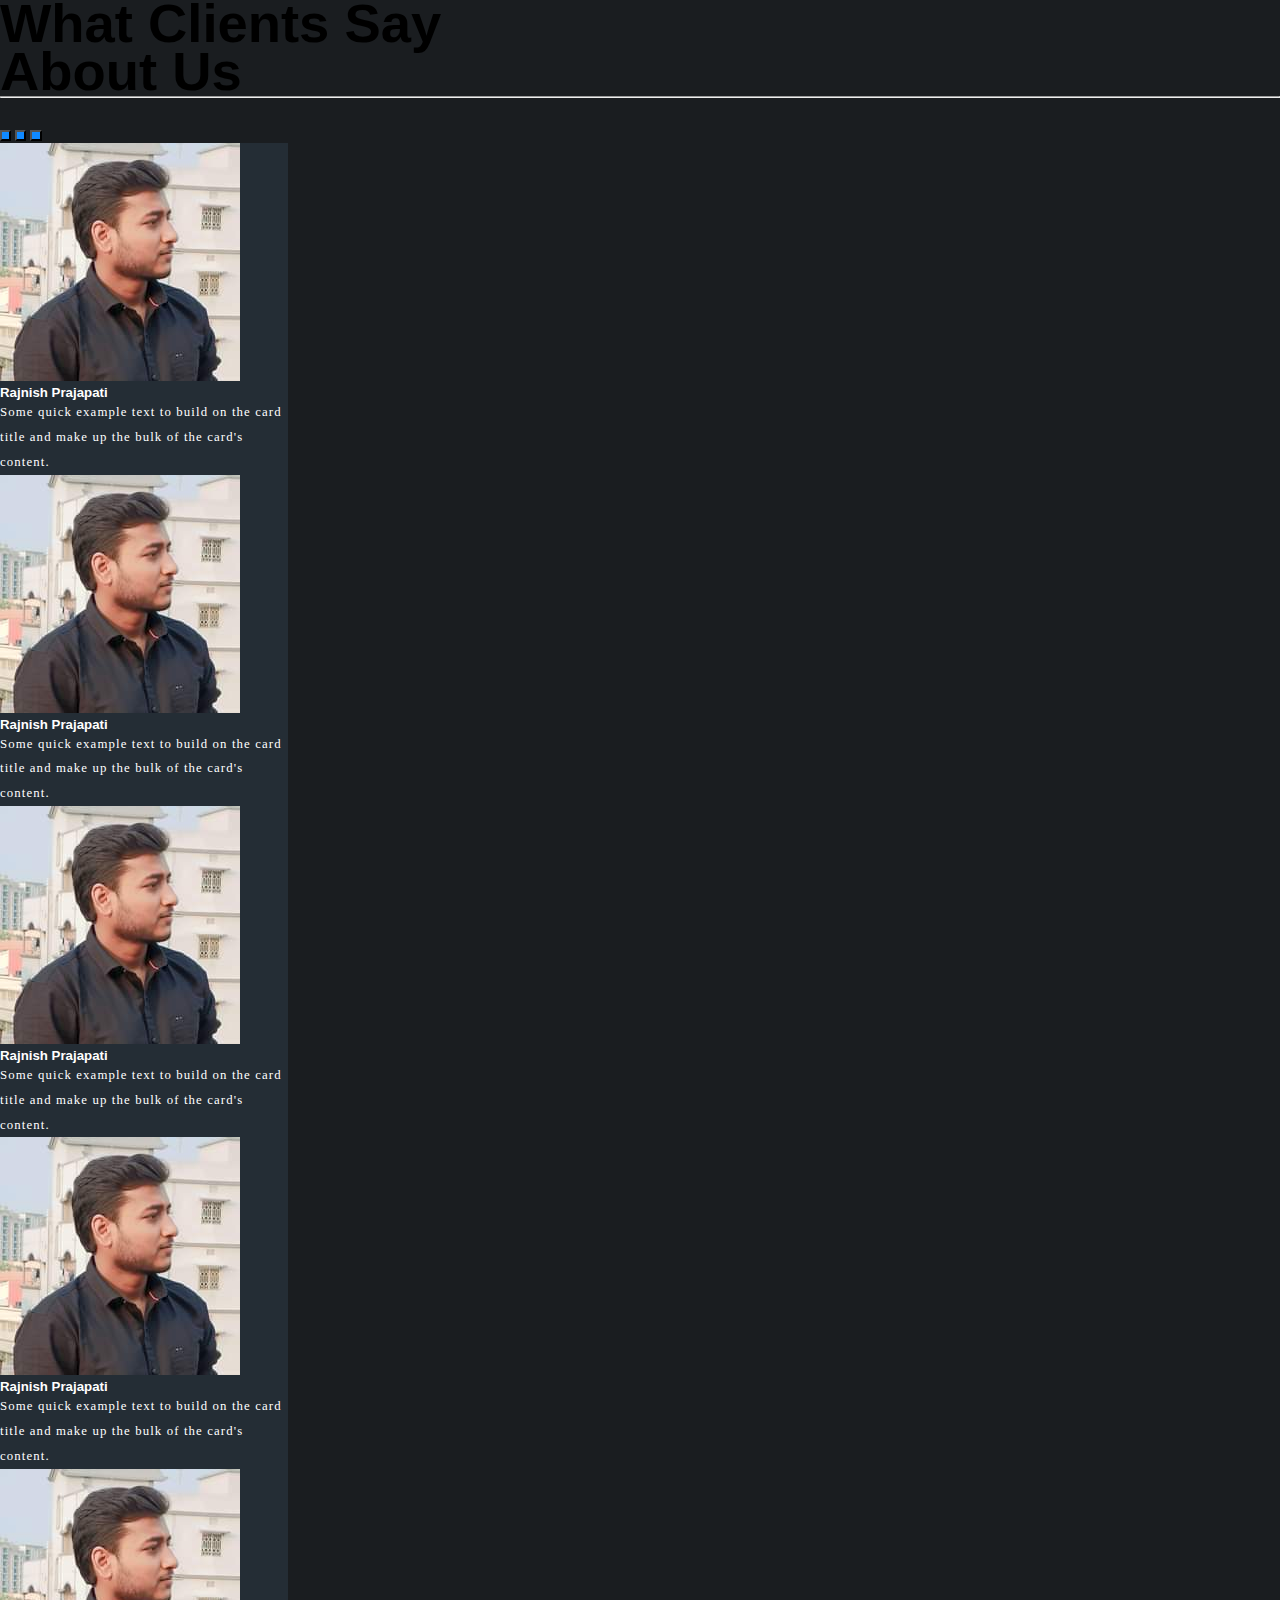
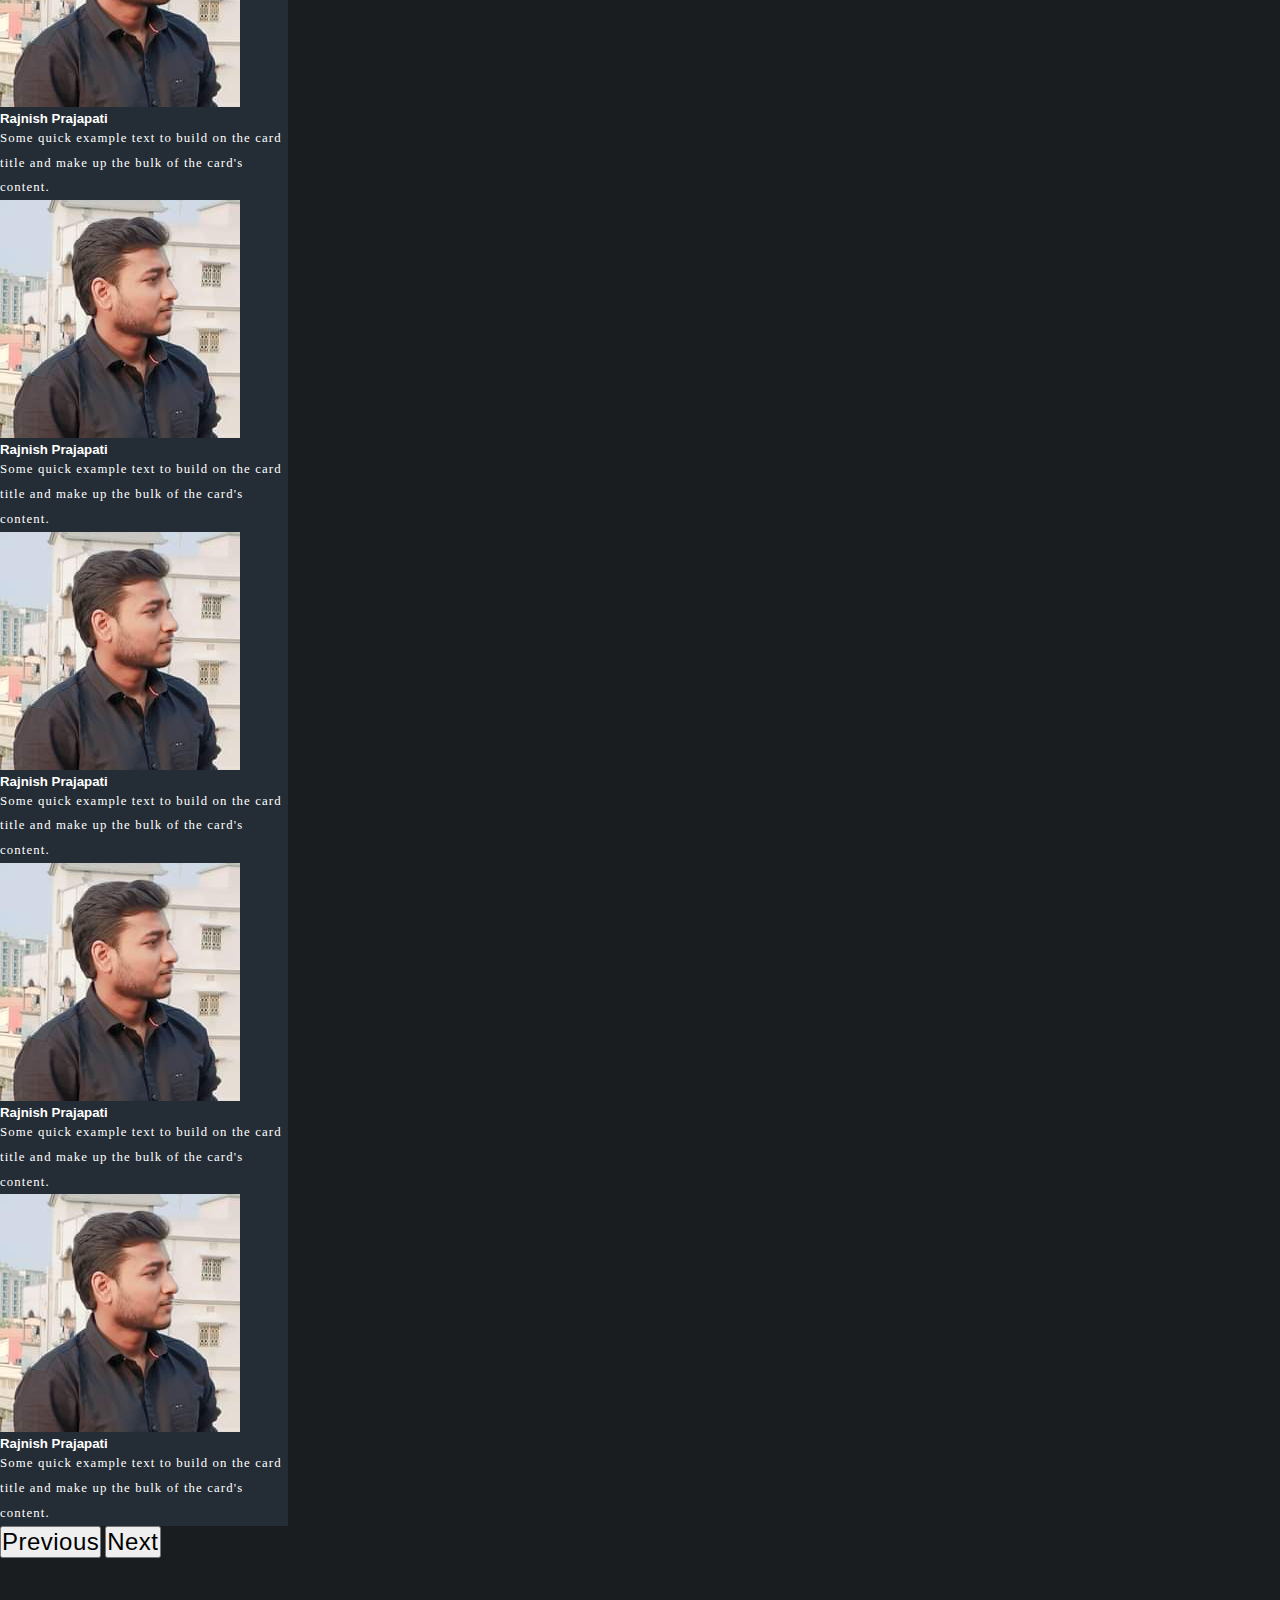
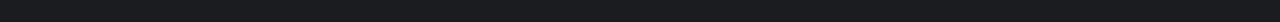
<file: gallery.html>
<!DOCTYPE html>
<html lang="en">

<head>
    <meta charset="UTF-8">
    <meta http-equiv="X-UA-Compatible" content="IE=edge">
    <meta name="viewport" content="width=device-width, initial-scale=1.0">
    <link rel="stylesheet" href="https://cdnjs.cloudflare.com/ajax/libs/font-awesome/6.4.0/css/all.min.css"
        integrity="sha512-iecdLmaskl7CVkqkXNQ/ZH/XLlvWZOJyj7Yy7tcenmpD1ypASozpmT/E0iPtmFIB46ZmdtAc9eNBvH0H/ZpiBw=="
        crossorigin="anonymous" referrerpolicy="no-referrer" />
    <title>BP2</title>
    <link href="https://cdn.jsdelivr.net/npm/bootstrap@5.3.0/dist/css/bootstrap.min.css" rel="stylesheet"
        integrity="sha384-9ndCyUaIbzAi2FUVXJi0CjmCapSmO7SnpJef0486qhLnuZ2cdeRhO02iuK6FUUVM" crossorigin="anonymous">
    <link rel="stylesheet" href="style.css">
</head>

<body>


 <!--  Testimomial section starts -->

 <section class="common-section mb-5 pt-5 bg-color">
    <div class="container text-center common-title fw-bold">
        <h2 class="text-white"> What Clients Say <br> About Us</h2>
    </div>
    <hr class="w-25 mx-auto ">
    </div>

    <div id="carouselExampleIndicators" class="carousel slide">
        <div class="carousel-indicators">
            <button type="button" data-bs-target="#carouselExampleIndicators" data-bs-slide-to="0" class="active"
                aria-current="true" aria-label="Slide 1"></button>
            <button type="button" data-bs-target="#carouselExampleIndicators" data-bs-slide-to="1"
                aria-label="Slide 2"></button>
            <button type="button" data-bs-target="#carouselExampleIndicators" data-bs-slide-to="2"
                aria-label="Slide 3"></button>
        </div>
        <div class="carousel-inner">
            <div class="carousel-item active">
                <div class="container">
                    <div class="row">
                        <div class="col-12 col-lg-4">
                            <div class="d-flex justify-content-center align-items-center ">
                                <div class="card px-3 py-4" style="width: 18rem;">
                                    <img src="images/RAJA.jpg" class="card-img-top " alt="images RAJA">
                                    <div class="card-body">
                                        <h5 class="card-title mb-3">Rajnish Prajapati</h5>
                                        <p class="card-text">Some quick example text to build on the card title and
                                            make
                                            up the bulk of the card's content.</p>

                                        <div class="mt-3">
                                            <i class="fa-solid fa-star"></i>
                                            <i class="fa-solid fa-star"></i>
                                            <i class="fa-solid fa-star"></i>
                                            <i class="fa-solid fa-star"></i>
                                            <i class="far fa-star"></i>
                                        </div>
                                    </div>
                                </div>
                            </div>
                        </div>
                        <div class="col-12 col-lg-4">
                            <div class="d-flex justify-content-center align-items-center mt-3">
                                <div class="card px-3 py-4" style="width: 18rem;">
                                    <img src="images/RAJA.jpg" class="card-img-top " alt="images RAJA">
                                    <div class="card-body">
                                        <h5 class="card-title mb-3">Rajnish Prajapati</h5>
                                        <p class="card-text">Some quick example text to build on the card title and
                                            make
                                            up the bulk of the card's content.</p>

                                        <div class="mt-3">
                                            <i class="fa-solid fa-star"></i>
                                            <i class="fa-solid fa-star"></i>
                                            <i class="fa-solid fa-star"></i>
                                            <i class="fa-solid fa-star"></i>
                                            <i class="far fa-star"></i>
                                        </div>
                                    </div>
                                </div>
                            </div>
                        </div>
                        <div class="col-12 col-lg-4">
                            <div class="d-flex justify-content-center align-items-center mt-3">
                                <div class="card px-3 py-4" style="width: 18rem;">
                                    <img src="images/RAJA.jpg" class="card-img-top " alt="images RAJA">
                                    <div class="card-body">
                                        <h5 class="card-title mb-3">Rajnish Prajapati</h5>
                                        <p class="card-text">Some quick example text to build on the card title and
                                            make
                                            up the bulk of the card's content.</p>
                                        <div class="mt-3">
                                            <i class="fa-solid fa-star"></i>
                                            <i class="fa-solid fa-star"></i>
                                            <i class="fa-solid fa-star"></i>
                                            <i class="fa-solid fa-star"></i>
                                            <i class="far fa-star"></i>
                                        </div>
                                    </div>
                                </div>
                            </div>
                        </div>

                    </div>
                </div>



            </div>
            <div class="carousel-item">
                <div class="container">
                    <div class="row">
                        <div class="col-12 col-lg-4">
                            <div class="d-flex justify-content-center align-items-center">
                                <div class="card px-3 py-4" style="width: 18rem;">
                                    <img src="images/RAJA.jpg" class="card-img-top " alt="images RAJA">
                                    <div class="card-body">
                                        <h5 class="card-title mb-3">Rajnish Prajapati</h5>
                                        <p class="card-text">Some quick example text to build on the card title and
                                            make
                                            up the bulk of the card's content.</p>
                                        <div class="mt-3">
                                            <i class="fa-solid fa-star"></i>
                                            <i class="fa-solid fa-star"></i>
                                            <i class="fa-solid fa-star"></i>
                                            <i class="fa-solid fa-star"></i>
                                            <i class="far fa-star"></i>
                                        </div>
                                    </div>
                                </div>
                            </div>
                        </div>
                        <div class="col-12 col-lg-4">
                            <div class="d-flex justify-content-center align-items-center mt-3">
                                <div class="card px-3 py-4" style="width: 18rem;">
                                    <img src="images/RAJA.jpg" class="card-img-top " alt="images RAJA">
                                    <div class="card-body">
                                        <h5 class="card-title mb-3">Rajnish Prajapati</h5>
                                        <p class="card-text">Some quick example text to build on the card title and
                                            make
                                            up the bulk of the card's content.</p>
                                        <div class="mt-3">
                                            <i class="fa-solid fa-star"></i>
                                            <i class="fa-solid fa-star"></i>
                                            <i class="fa-solid fa-star"></i>
                                            <i class="fa-solid fa-star"></i>
                                            <i class="far fa-star"></i>
                                        </div>
                                    </div>
                                </div>
                            </div>
                        </div>
                        <div class="col-12 col-lg-4">
                            <div class="d-flex justify-content-center align-items-center mt-3">
                                <div class="card px-3 py-4" style="width: 18rem;">
                                    <img src="images/RAJA.jpg" class="card-img-top " alt="images RAJA">
                                    <div class="card-body">
                                        <h5 class="card-title mb-3">Rajnish Prajapati</h5>
                                        <p class="card-text">Some quick example text to build on the card title and
                                            make
                                            up the bulk of the card's content.</p>
                                        <div class="mt-3">
                                            <i class="fa-solid fa-star"></i>
                                            <i class="fa-solid fa-star"></i>
                                            <i class="fa-solid fa-star"></i>
                                            <i class="fa-solid fa-star"></i>
                                            <i class="far fa-star"></i>
                                        </div>
                                    </div>
                                </div>
                            </div>
                        </div>

                    </div>
                </div>

            </div>
            <div class="carousel-item">
                <div class="container">
                    <div class="row">
                        <div class="col-12 col-lg-4">
                            <div class="d-flex justify-content-center align-items-center">
                                <div class="card px-3 py-4" style="width: 18rem;">
                                    <img src="images/RAJA.jpg" class="card-img-top " alt="images RAJA">
                                    <div class="card-body">
                                        <h5 class="card-title mb-3">Rajnish Prajapati</h5>
                                        <p class="card-text">Some quick example text to build on the card title and
                                            make
                                            up the bulk of the card's content.</p>
                                        <div class="mt-3">
                                            <i class="fa-solid fa-star"></i>
                                            <i class="fa-solid fa-star"></i>
                                            <i class="fa-solid fa-star"></i>
                                            <i class="fa-solid fa-star"></i>
                                            <i class="far fa-star"></i>
                                        </div>
                                    </div>
                                </div>
                            </div>
                        </div>
                        <div class="col-12 col-lg-4">
                            <div class="d-flex justify-content-center align-items-center mt-3">
                                <div class="card px-3 py-4" style="width: 18rem;">
                                    <img src="images/RAJA.jpg" class="card-img-top " alt="images RAJA">
                                    <div class="card-body">
                                        <h5 class="card-title mb-3">Rajnish Prajapati</h5>
                                        <p class="card-text">Some quick example text to build on the card title and
                                            make
                                            up the bulk of the card's content.</p>
                                        <div class="mt-3">
                                            <i class="fa-solid fa-star"></i>
                                            <i class="fa-solid fa-star"></i>
                                            <i class="fa-solid fa-star"></i>
                                            <i class="fa-solid fa-star"></i>
                                            <i class="far fa-star"></i>
                                        </div>
                                    </div>
                                </div>
                            </div>
                        </div>
                        <div class="col-12 col-lg-4">
                            <div class="d-flex justify-content-center align-items-center mt-3">
                                <div class="card px-3 py-4" style="width: 18rem;">
                                    <img src="images/RAJA.jpg" class="card-img-top " alt="images RAJA">
                                    <div class="card-body">
                                        <h5 class="card-title mb-3">Rajnish Prajapati</h5>
                                        <p class="card-text">Some quick example text to build on the card title and
                                            make
                                            up the bulk of the card's content.</p>
                                        <div class="mt-3">
                                            <i class="fa-solid fa-star"></i>
                                            <i class="fa-solid fa-star"></i>
                                            <i class="fa-solid fa-star"></i>
                                            <i class="fa-solid fa-star"></i>
                                            <i class="far fa-star"></i>
                                        </div>
                                    </div>
                                </div>
                            </div>
                        </div>

                    </div>
                </div>

            </div>
        </div>
        <button class="carousel-control-prev" type="button" data-bs-target="#carouselExampleIndicators"
            data-bs-slide="prev">
            <span class="carousel-control-prev-icon" aria-hidden="true"></span>
            <span class="visually-hidden">Previous</span>
        </button>
        <button class="carousel-control-next" type="button" data-bs-target="#carouselExampleIndicators"
            data-bs-slide="next">
            <span class="carousel-control-next-icon" aria-hidden="true"></span>
            <span class="visually-hidden">Next</span>
        </button>
    </div>

</section>

<!-- Testimomial section ends  -->



    
    <!-- script -->
    <script src="https://cdn.jsdelivr.net/npm/bootstrap@5.3.0/dist/js/bootstrap.bundle.min.js"
        integrity="sha384-geWF76RCwLtnZ8qwWowPQNguL3RmwHVBC9FhGdlKrxdiJJigb/j/68SIy3Te4Bkz"
        crossorigin="anonymous"></script>
    <script>
        const tooltipTriggerList = document.querySelectorAll('[data-bs-toggle="tooltip"]')
        const tooltipList = [...tooltipTriggerList].map(tooltipTriggerEl => new bootstrap.Tooltip(tooltipTriggerEl))
    </script>

</body>

</html>
</file>
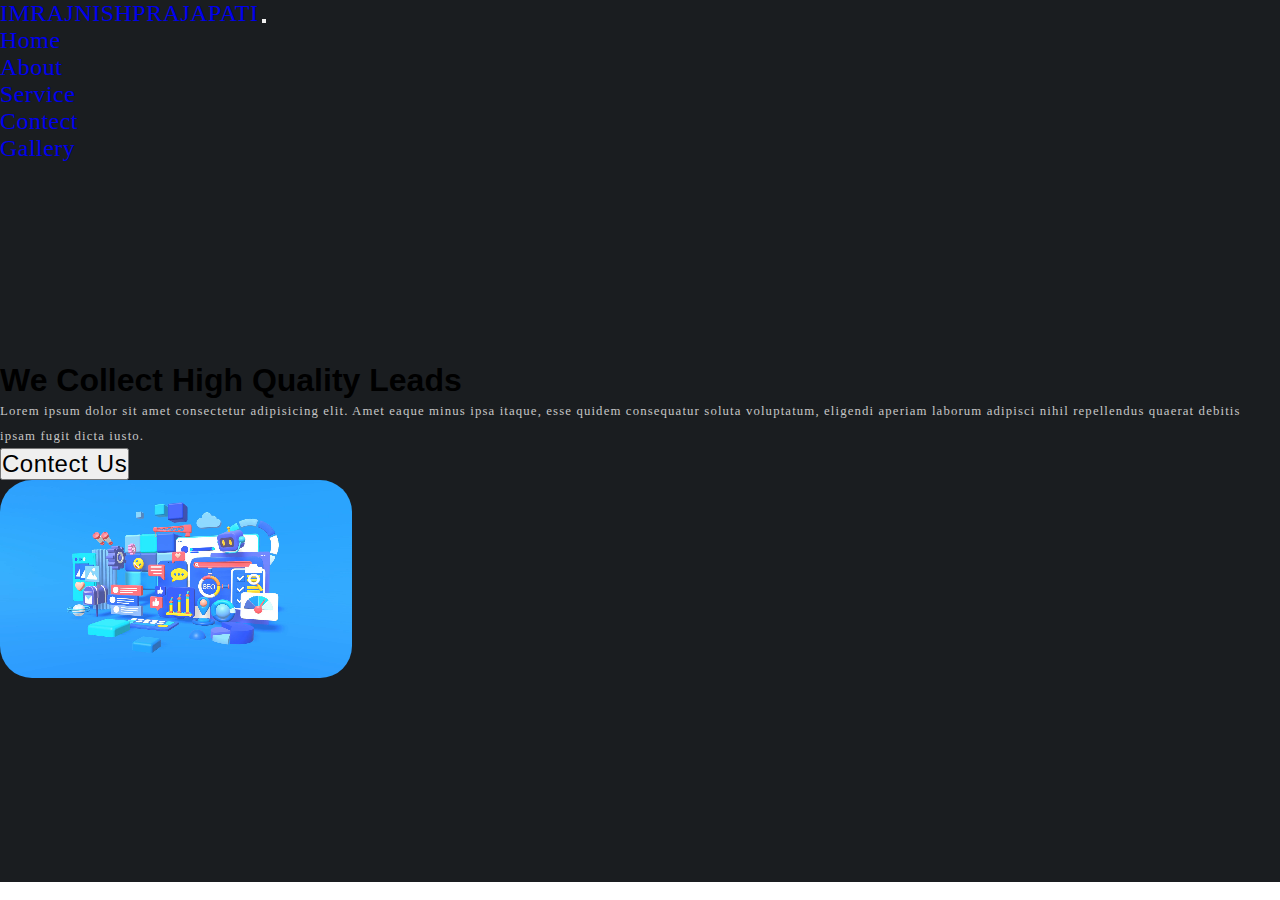
<file: home.html>
<!DOCTYPE html>
<html lang="en">

<head>
    <meta charset="UTF-8">
    <meta http-equiv="X-UA-Compatible" content="IE=edge">
    <meta name="viewport" content="width=device-width, initial-scale=1.0">
    <link rel="stylesheet" href="https://cdnjs.cloudflare.com/ajax/libs/font-awesome/6.4.0/css/all.min.css"
        integrity="sha512-iecdLmaskl7CVkqkXNQ/ZH/XLlvWZOJyj7Yy7tcenmpD1ypASozpmT/E0iPtmFIB46ZmdtAc9eNBvH0H/ZpiBw=="
        crossorigin="anonymous" referrerpolicy="no-referrer" />
    <title>BP2</title>
    <link href="https://cdn.jsdelivr.net/npm/bootstrap@5.3.0/dist/css/bootstrap.min.css" rel="stylesheet"
        integrity="sha384-9ndCyUaIbzAi2FUVXJi0CjmCapSmO7SnpJef0486qhLnuZ2cdeRhO02iuK6FUUVM" crossorigin="anonymous">
    <link rel="stylesheet" href="style.css">
</head>

<body>


    <nav class="navbar navbar-expand-lg bg-color py-5 pt-lg-5">
        <div class="container px-5 ">
            <a class="navbar-brand text-white fw-bolder" href="#">IMRAJNISHPRAJAPATI</a>
            <button class="navbar-toggler" type="button" data-bs-toggle="collapse"
                data-bs-target="#navbarSupportedContent" aria-controls="navbarSupportedContent" aria-expanded="false"
                aria-label="Toggle navigation">
                <span class="navbar-toggler-icon"></span>
            </button>
            <div class="collapse navbar-collapse" id="navbarSupportedContent">
                <ul class="navbar-nav ms-auto mb-2 mb-lg-0">
                    <li class="nav-item">
                        <a class="nav-link active text-white " aria-current="page" href="#">Home</a>
                    </li>
                    <li class="nav-item">
                        <a class="nav-link active text-white " href="#">About</a>
                    </li>
                    <li class="nav-item">
                        <a class="nav-link active text-white " href="#">Service</a>
                    </li>
                    <li class="nav-item">
                        <a class="nav-link active text-white " href="#">Contect</a>
                    </li>
                    <li class="nav-item">
                        <a class="nav-link active text-white " href="#">Gallery</a>
                    </li>
                </ul>
            </div>
        </div>
    </nav>

    <!-- hero section start  -->
    <section>
        <div class="bg-main bg-color hero-section">
            <div class="container">
                <div class="row mb-5">
                    <div
                        class="text-center text-lg-start mt-5 mt-lg-0 order-lg-0 order-1 col-12 col-md-12 col-lg-6 d-flex flex-column justify-content-center align-items-start">
                        <h1 class="fw-bolder text-white ">We Collect High Quality Leads</h1>
                        <p class="mt-3 mb-5 para-width text-light-grey">Lorem ipsum dolor sit amet consectetur
                            adipisicing elit. Amet eaque minus ipsa itaque, esse
                            quidem consequatur soluta voluptatum, eligendi aperiam laborum adipisci nihil repellendus
                            quaerat debitis ipsam fugit dicta iusto.</p>

                        <div class="text-center w-100 text-md-start">
                            <button class="btn btn-primary px-5 py-2" data-bs-toggle="tooltip"
                                data-bs-title="Default tooltip">Contect Us</button>
                        </div>
                    </div>

                    <div class="col-12 col-md-12 col-lg-6 order-lg-1 order-0 ">
                        <div class="text-center text-lg-end mb-5">
                            <video src="images/hero.mp4" loop autoplay muted class="hero-video--section mt-5"></video>
                        </div>
                    </div>
                </div>
            </div>
        </div>
        <div class="custom-shape-divider-bottom-1685553106">
            <svg data-name="Layer 1" xmlns="http://www.w3.org/2000/svg" viewBox="0 0 1200 120"
                preserveAspectRatio="none">
                <path
                    d="M321.39,56.44c58-10.79,114.16-30.13,172-41.86,82.39-16.72,168.19-17.73,250.45-.39C823.78,31,906.67,72,985.66,92.83c70.05,18.48,146.53,26.09,214.34,3V0H0V27.35A600.21,600.21,0,0,0,321.39,56.44Z"
                    class="shape-fill"></path>
            </svg>
        </div>
    </section>
    <!-- hero section ends  -->



    
    <!-- script -->
    <script src="https://cdn.jsdelivr.net/npm/bootstrap@5.3.0/dist/js/bootstrap.bundle.min.js"
        integrity="sha384-geWF76RCwLtnZ8qwWowPQNguL3RmwHVBC9FhGdlKrxdiJJigb/j/68SIy3Te4Bkz"
        crossorigin="anonymous"></script>
    <script>
        const tooltipTriggerList = document.querySelectorAll('[data-bs-toggle="tooltip"]')
        const tooltipList = [...tooltipTriggerList].map(tooltipTriggerEl => new bootstrap.Tooltip(tooltipTriggerEl))
    </script>

</body>

</html>
</file>
<file: style.css>
* {
    padding: 0;
    margin: 0;
    box-sizing: border-box;
}

:root {
    --bs-dark-color: #1a1d20;
    --bs-dark-primary: #1c1c1c;
    --bs-main-color: #fff;
    --bs-primary-color: #c6c6c6;
    --secondary-color: #29a9fd;
    --bs-supporting-color: #C850C0;
}

h1,
h2,
h3,
h4,
h5 {
    font-family: 'Lexend Deca', sans-serif;
    color: var(- --bs-dark-color);
}


h1 {
    font-size: 2rem;
}

h2 {
    line-height: 3rem;
    font-weight: 600;
    font-size: 3.4rem;
}


p {
    margin: 0;
    font-weight: 400;
    font-size: 0.8rem;
    color: var(--bs-dark-color);
    letter-spacing: 0.07rem;
    line-height: 1.55rem;
    font-synthesis: none;
    text-rendering: optimizeLegibility;
}

li {
    list-style: none;
}

a {
    text-decoration: none;
}


@media screen and (max-width: 998px) {
    .navbar-toggler {
        border-color: var(--bs-main-color);
    }

    .navbar-toggler-icon {
        color: var(--bs-main-color);
        background-color: var(--bs-main-color);
    }
}        




@media screen and (max-width: 998px) {
    .hero-video--section{
        width: 20rem;
        border-radius: 1rem;
    }
}




section .common-heading {
    font-size: 2rem;
}


section .para-width{
    width: auto;
}

.hero-section{
    height: 100vh;
}

.hero-section .container {
    display: grid;
    place-content: center;
    height: inherit;
}

.bg-main {
    height: 80vh;
    position: relative;
}


.hero-video--section {
    width: 22rem;
    height: auto;
    border-radius: 2rem;
}

.bg-color {
    background-color: var(--bs-dark-color);
}


.text-light-grey {
    color: var(--bs-primary-color);
}

button,
a {
    font-size: 1.5rem;
    letter-spacing: 0.03rem;
    word-spacing: .1rem;
}


.custom-shape-divider-bottom-1685553106 {
    position: absolute;
    bottom: 0;
    left: 0;
    width: 100%;
    overflow: hidden;
    line-height: 0;
    transform: rotate(180deg);
}

.custom-shape-divider-bottom-1685553106 svg {
    position: relative;
    display: block;
    width: calc(110% + 1.3px);
    height: 16px;
    transform: rotateY(180deg);
}

.custom-shape-divider-bottom-1685553106 .shape-fill {
    fill: #FFFFFF;
}




/* services */
.common-heading {
    font-size: 2.8rem;
    font-weight: 500;
    letter-spacing: 0.01rem;
}

.common-little {
    margin-bottom: 4.2rem;
}

.service-section {
    padding: 6rem 0 3rem 0;
}

.icon-span {
    width: 2.5rem;
    height: 2.5rem;
    background-color: #29a9fd;
    color: var(--bs-main-color);
}

.card-box:hover {
    box-shadow: rgb(149, 157, 165, 0.2) 0 12px 24px;
}

.more-info-section {

    background-image: linear-gradient(rgba(22, 22, 22, 0.8), rgba(22, 22, 22, 0.8)), url("https://images.pexels.com/photos/3680912/pexels-photo-3680912.jpeg?auto=compress&cs=tinysrgb&w=1260&h=750&dpr=1");
    background-size: cover;
    background-repeat: no-repeat;
    background-attachment: fixed;
    padding: 6rem 0;
    overflow: hidden;
}

.more-info-section .img-section {
    position: relative;
}


.more-info-section .img-section img {
    width: 443px;

}

.common-section {
    padding: 0 0 4rem 0;
}

.carousel .card {
    background-color: #242d35;
    color: var(--bs-main-color);
    transition: all 0.3s linear;
}

.carousel-inner .card p {
    color: var(--bs-main-color);
}

.carousel-inner .card:hover {
    background: var(--bs-main-color);
    color: var(--bs-dark-color);
}

.carousel-inner .card:hover p {
    color: var(--bs-dark-color);
}

.fa-star {
    color: var(--bs-supporting-color);
}

.carousel-indicators {
    bottom: -11%;
}

.carousel-indicators [data-bs-target] {
    width: .7rem;
    height: .7rem;
    background-color: var(--secondary-color);
}

.text-grey {
    color: #242d35a4
}

.contect-section {
    position: relative;
    padding-bottom: 7rem;
}


.custom-shape-divider-top-1685777591 {
    position: absolute;
    top: 0;
    left: 0;
    width: 100%;
    overflow: hidden;
    line-height: 0;
}

.custom-shape-divider-top-1685777591 svg {
    position: relative;
    display: block;
    width: calc(100% + 1.3px);
    height: 150px;
}

.custom-shape-divider-top-1685777591 .shape-fill {
    fill: #FFFFFF;
}


.contect-section .form-section {
    width: 50%;
}

.contect-section {
    padding-bottom: 11%;
}

.main-footer-section {
    padding: 0 0 4rem 0;
    color: var(--bs-main-color);
}

.contact-div {
    background-color:var(--bs-dark-color);

}

.icon-div {
    width: 4rem;
    height: 4rem;
}


.carousel-indicators{
    bottom: -8%;
}

.bg-theme{
    color: #C850C0;
}

.bg-color-section{
    background-color: #2b2a2a;

}

.icon-span .fa-brands, .fab{
    color:white;
}

.icon-span{
    width: 2.5rem;
    height: 2.5rem;
    background-color: #1089ff;
    color: var( --bs-main-color);
}
.carousel-indicators [data-bs-target]{
    margin-top: 2rem;
    width: .7rem;
    height: .7rem;
    background-color: #1089ff;
}
</file>
